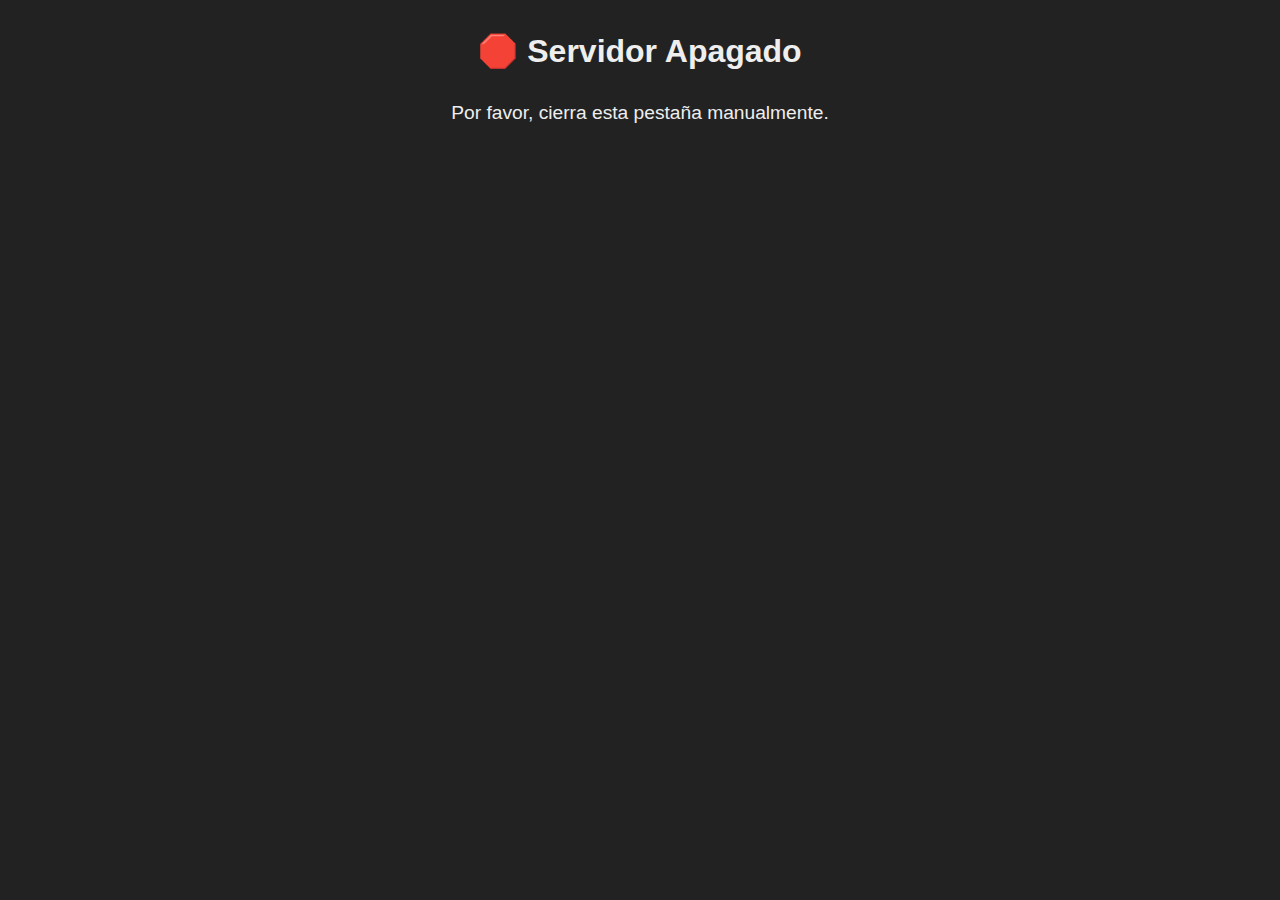
<file: templates/server_off.html>
<!DOCTYPE html>
<html lang="es">

<head>
    <meta charset="UTF-8" />
    <title>Servidor Apagado</title>
    <style>
        body {
            font-family: Arial, sans-serif;
            margin: 2em;
            text-align: center;
            background-color: #222;
            color: #eee;
        }

        h1 {
            font-size: 2em;
            margin-bottom: 1em;
        }

        p {
            font-size: 1.2em;
        }
    </style>
</head>

<body>
    <h1>🛑 Servidor Apagado</h1>
    <p>Por favor, cierra esta pestaña manualmente.</p>
</body>

</html>
</file>
